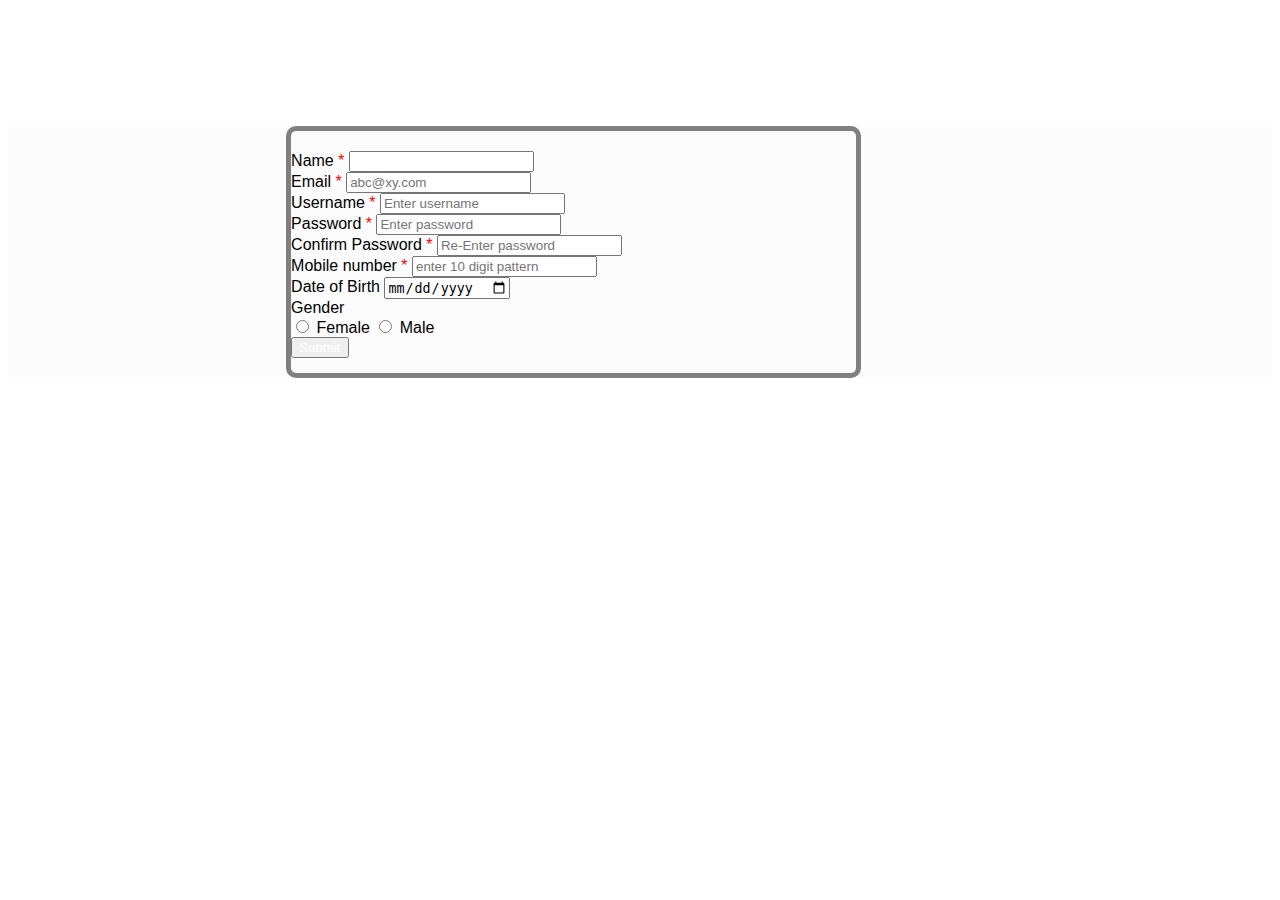
<file: form.html>
<!DOCTYPE html>
<html>
<head>
	<title>Form</title>
	<link rel="stylesheet" href="https://formden.com/static/cdn/bootstrap-iso.css" /> 

<style>.bootstrap-iso .formden_header h2, .bootstrap-iso .formden_header p, .bootstrap-iso form{font-family: Arial, Helvetica, sans-serif; color: black;}.bootstrap-iso form button, .bootstrap-iso form button:hover{color: white !important;} .asteriskField{color: red;}</style>
</head>
<body>


<div class="bootstrap-iso">
<div style="background-color: #fcfcfc">
 <div class="container">
  <div class="row">
   <div class="col-md-6 col-sm-6 col-xs-12" style="margin-left: 22%; margin-right: 32.5%; margin-top: 10%; border: solid grey 5px; border-radius: 10px;padding-top: 20px;padding-bottom: 15px" >
    
    <form method="post" onsubmit="return validateForm();">
     <div class="form-group ">
      <label class="control-label requiredField" for="name">
       Name
       <span class="asteriskField">
        *
       </span>
      </label>
      <input class="form-control" pattern="[a-z A-Z]*" id="name" name="name" type="text" required/>
     </div>
     <div class="form-group ">
      <label class="control-label requiredField" for="email">
       Email
       <span class="asteriskField">
        *
       </span>
      </label>
      <input class="form-control" placeholder="abc@xy.com" id="email" name="email" type="email" required/>
     </div>
     <div class="form-group ">
      <label class="control-label requiredField" for="Username">
       Username
       <span class="asteriskField">
        *
       </span>
      </label>
      <input class="form-control" id="username" name="Username" placeholder="Enter username " type="Username" required="required" />
     </div>

     <div class="form-group ">
      <label class="control-label requiredField" for="pwd">
       Password
       <span class="asteriskField">
        *
       </span>
      </label>
      <input class="form-control" id="pwd" name="pwd" placeholder="Enter password " type="password" required="required" onkeyup="check();"/>
     </div>


     <div class="form-group ">
      <label class="control-label requiredField" for="cnfpwd">
       Confirm Password
       <span class="asteriskField">
        *
       </span>
      </label>
      <input class="form-control" id="cnfpwd" name="cnfpwd" placeholder="Re-Enter password " type="password" required="required" onkeyup='check();' /> 
        <span id='message'/> </span>
     </div>


     <div class="form-group ">
      <label class="control-label requiredField" for="tel">
       Mobile number
       <span class="asteriskField">
        *
       </span>
      </label>
      <input class="form-control" placeholder="enter 10 digit pattern" pattern="[1-9]{1}[0-9]{9}" id="tel" name="tel" type="text" required/>
     </div>
     <div class="form-group ">
      <label class="control-label " for="date">
       Date of Birth
      </label>
      <input class="form-control" id="date" name="date" placeholder="DD/MM/YYYY" type="date"/>
     </div>
     <div class="form-group" id="div_radio">
      <label class="control-label " for="radio">
       Gender
      </label>
      <div class="">
       <label class="radio-inline">
        <input name="radio" type="radio" value="Female"/>
        Female
       </label>
       <label class="radio-inline">
        <input name="radio" type="radio" value="Male"/>
        Male
       </label>
      </div>
     </div>
     <div class="form-group">
      <div>
       <button class="btn btn-primary " name="submit" type="submit">
        Submit
       </button>
      </div>
     </div>
    </form>
   </div>
  </div>
 </div>
</div>
</div>

<script type="text/javascript">
  function validateForm() {
    var x = document.forms["myForm"]["email"].value;
    var atpos = x.indexOf("@");
    var dotpos = x.lastIndexOf(".");
    if (atpos<1 || dotpos<atpos+2 || dotpos+2>=x.length) {
        alert("Not a valid e-mail address");
        return false;
    }
  }
  var check = function() {
  if (document.getElementById('pwd').value.length != 0){

        if (document.getElementById('pwd').value == document.getElementById('cnfpwd').value)
              {
          document.getElementById('message').style.color = "green";
          document.getElementById('message').innerHTML = "Password are matching";
              }
        else {
          document.getElementById('message').style.color = "red";
          document.getElementById('message').innerHTML = "Passwords are not matching";
             }
                                }
  else{
        document.getElementById('message').innerHTML = "";
      }
                          }


</script>
</body>
</html>
</file>
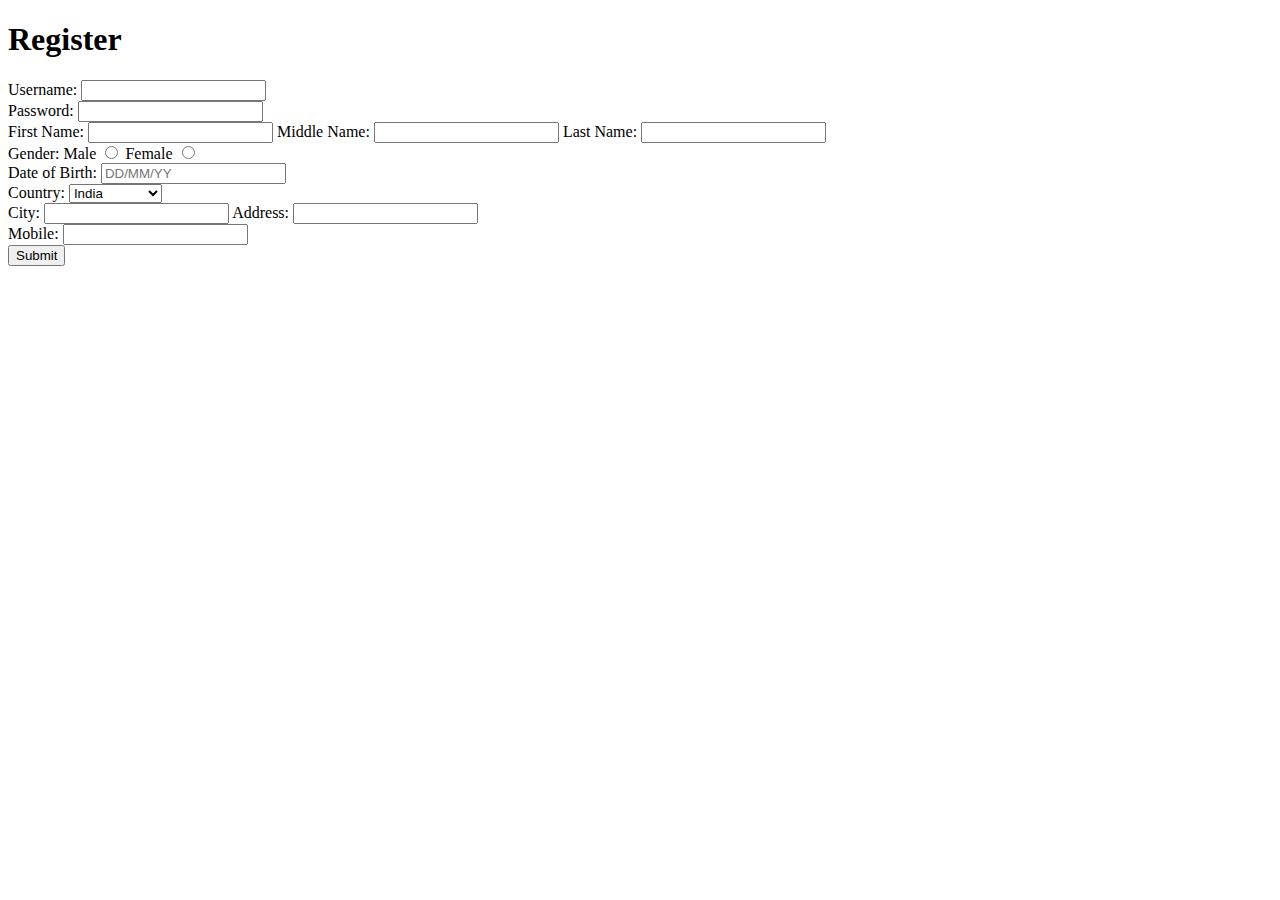
<file: haha.html>
<!DOCTYPE html>
<html>
<head>
<title>form></title>
</head>
<body>
<h1>Register</h1>
<form onsubmit="myFunction()">
	<div>
		<label>Username: <input type="text" id="username" required /></label>
	</div>
		<div>
		<label>Password: <input type="password" id="password" required /></label>
	</div>
	<div>
		<label>First Name: <input type="text" id="name1" required /></label>
		<label>Middle Name: <input type="text" id="name2"/></label>
		<label>Last Name: <input type="text" id="name3" required /></label>
	</div>
	<div id="gender">
		Gender: <label>Male <input name="gender" type="radio" value="Male"></label>
		<label>Female <input name="gender" type="radio" value="Female"></label>
	</div>
	<div>
		<label>Date of Birth: <input type="text" placeholder="DD/MM/YY" id="dob"></label>
	</div>
	<div>
		<label for="country">Country: </label>
		<select id="country">
			<option value="India">India</option>
			<option value="Pakistan">Pakistan</option>
			<option value="Nepal">Nepal</option>
			<optio value="Bangladesh">Bangladesh</option>
			<option value="Sri Lanka">Sri Lanka</option>
			<option value="Bhutan">Bhutan</option>
			<option value="Afghanistan">Afghanistan</option>
		</select>
	</div>
	<div>
		<label>City: <input type="text" id="city" required /></label>
		<label>Address: <input type="text" id="address" required /></label>
	</div>
	<div>
		<label>Mobile: <input type="text" id="mobile" required /></label>
	</div>
	<button action="bio.html">Submit</button>
</form>
<script type="text/javascript"></script>
</body>
</html>
</file>
